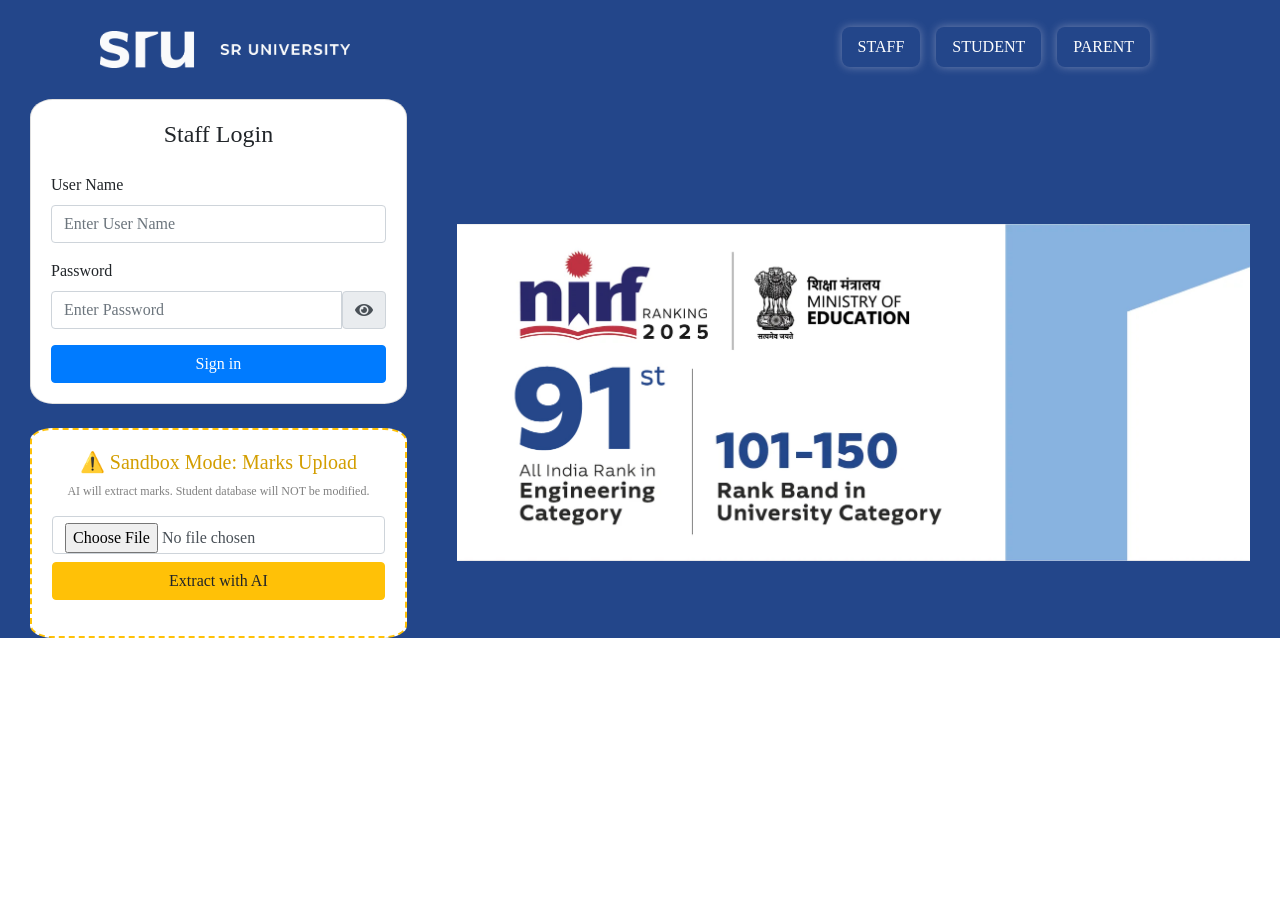
<file: index.html>
<!DOCTYPE html>
<html lang="en">
<head>
    <meta http-equiv="Content-Type" content="text/html; charset=UTF-8">
    <meta name="viewport" content="width=device-width, initial-scale=1">
    <title>SR University - Login</title>
    
    <link rel="icon" href="https://sraap.in/index_files/favicon.ico" type="image/x-icon">
    <link rel="stylesheet" href="./sraap_demo_files/bootstrap.min.css">
    <link rel="stylesheet" href="./sraap_demo_files/style.css">
    <link rel="stylesheet" href="./sraap_demo_files/all.min.css">
    <link rel="stylesheet" href="https://cdnjs.cloudflare.com/ajax/libs/font-awesome/5.15.4/css/all.min.css">

    <link rel="manifest" href="manifest.json">
    <meta name="theme-color" content="#ffffff">
    <link rel="apple-touch-icon" href="sru-logo.png">
    <meta name="apple-mobile-web-app-capable" content="yes">
    <meta name="apple-mobile-web-app-status-bar-style" content="default">
    <meta name="apple-mobile-web-app-title" content="SRU Assistant">
</head>

<body>
    <header>
        <div class="container-fluid" id="header_section">
            <div class="container">
                <nav class="nav-bar">
                    <div class="container d-flex justify-content-between align-items-center">
                        <a class="navbar-brand" href="#"><img class="logo" src="./sraap_demo_files/SRU_white.png" alt="SRU logo"></a>
                        <ul class="nav-menu">
                            <li class="nav-item" style="box-shadow: 0 0 10px rgba(210, 208, 226, 0.43); border-radius:8px; white-space: nowrap;"><a class="nav-link" href="#">STAFF</a></li>
                            <li class="nav-item" style="box-shadow: 0 0 10px rgba(210, 208, 226, 0.43); border-radius:8px; white-space: nowrap;"><a class="nav-link" href="#">STUDENT</a></li>
                            <li class="nav-item" style="box-shadow: 0 0 10px rgba(210, 208, 226, 0.43); border-radius: 8px; white-space: nowrap;"><a class="nav-link" href="#">PARENT</a></li>
                        </ul>
                    </div>
                </nav>
            </div>

            <div class="row align-items-center" hero="">
                <div class="col-lg-4 col-md-4">
                    <div class="card" id="login-card">
                        <div class="card-body">
                            <div class="form_heading text-center mb-4">
                                <h4>Staff Login</h4>
                                <button id="installBtn" style="display: none; width: 100%; margin-top: 15px; padding: 10px 20px; background-color: #0056b3; color: white; border: none; border-radius: 5px; cursor: pointer; font-weight: bold;">📲 Install Mobile App</button>
                            </div>
                            <form id="login-form">
                                <div class="mb-3">
                                    <label for="user_id">User Name</label>
                                    <input type="text" class="form-control" id="user_id" name="user_id" placeholder="Enter User Name" required="">
                                </div>
                                <div class="mb-3">
                                    <label for="password">Password</label>
                                    <div class="input-group">
                                        <input type="password" class="form-control" id="user_password" name="user_password" placeholder="Enter Password" required="">
                                        <span class="input-group-text" onclick="togglePassword()" style="cursor: pointer;">
                                            <i class="fas fa-eye" id="toggleIcon"></i>
                                        </span>
                                    </div>
                                </div>
                                <!-- Login Button triggers the redirect -->
                                <button type="button" id="login-btn" class="btn btn-primary w-100">Sign in</button>
                            </form>
                        </div>
                    </div>
                    
                    <div class="card mt-4" style="border: 2px dashed #ffc107;">
                        <div class="card-body text-center">
                            <h5 style="color: #d39e00;">⚠️ Sandbox Mode: Marks Upload</h5>
                            <p style="font-size: 12px; color: gray;">AI will extract marks. Student database will NOT be modified.</p>
                            <input type="file" id="marks-pdf" accept=".pdf" class="form-control mb-2">
                            <button onclick="uploadMarks()" class="btn btn-warning w-100">Extract with AI</button>
                            <div id="sandbox-results" class="mt-3" style="font-size: 14px; text-align: left;"></div>
                        </div>
                    </div>
                </div>
                <div class="col-lg-8">
                    <div class="container mt-5">
                        <img src="./sraap_demo_files/NIRF_BANNER_2025.jpg" class="d-block w-100" alt="Banner">
                    </div>
                </div>
            </div>
        </div>
    </header>

    <script>
        // LOGIN REDIRECT LOGIC WITH ADMIN BYPASS
        document.getElementById('login-btn').addEventListener('click', function(e) {
            e.preventDefault();
            
            const userInput = document.getElementById('user_id').value.trim();
            const passInput = document.getElementById('user_password').value.trim();

            // 1. Check for Permanent Admin Login
            if (userInput === "admin" && passInput === "sruadmin123") {
                window.location.href = 'admin.html';
                return; // Stop the function here so they go to admin, not dashboard
            }

            // 2. Normal Faculty Login (If not admin)
            const finalUserId = userInput !== "" ? userInput : "Faculty_Member";
            
            // Save to browser storage so page 2 can read the name
            localStorage.setItem('faculty_id', finalUserId);
            
            // Redirect to the faculty portal
            window.location.href = 'dashboard.html';
        });

        function togglePassword() {
            const passwordInput = document.getElementById("user_password");
            const toggleIcon = document.getElementById("toggleIcon");
            if (passwordInput.type === "password") {
                passwordInput.type = "text";
                toggleIcon.classList.replace("fa-eye", "fa-eye-slash");
            } else {
                passwordInput.type = "password";
                toggleIcon.classList.replace("fa-eye-slash", "fa-eye");
            }
        }
        
        async function uploadMarks() {
            const fileInput = document.getElementById('marks-pdf');
            const resultsDiv = document.getElementById('sandbox-results');
            if (!fileInput.files[0]) { alert("Please select a PDF first!"); return; }

            resultsDiv.innerHTML = "<span style='color:blue;'>AI is reading the PDF...</span>";
            const formData = new FormData();
            formData.append("file", fileInput.files[0]);

            try {
                const response = await fetch("https://sru-faculty-agent.onrender.com/sandbox/extract-marks", {
                    method: "POST", body: formData
                });
                const data = await response.json();
                let html = `<div style="background: #e8f5e9; color: #2e7d32; padding: 10px; border-radius: 5px; font-weight: bold; margin-bottom: 10px;">${data.security_status}</div>`;
                html += `<table class="table table-sm table-bordered"><tr><th>Student Name</th><th>Marks</th></tr>`;
                data.extracted_data.forEach(student => {
                    html += `<tr><td>${student.name}</td><td>${student.marks}</td></tr>`;
                });
                html += `</table>`;
                resultsDiv.innerHTML = html;
            } catch (error) {
                resultsDiv.innerHTML = "<span style='color:red;'>Error connecting to AI Server.</span>";
            }
        }
    </script>
</body>
</html>
</file>
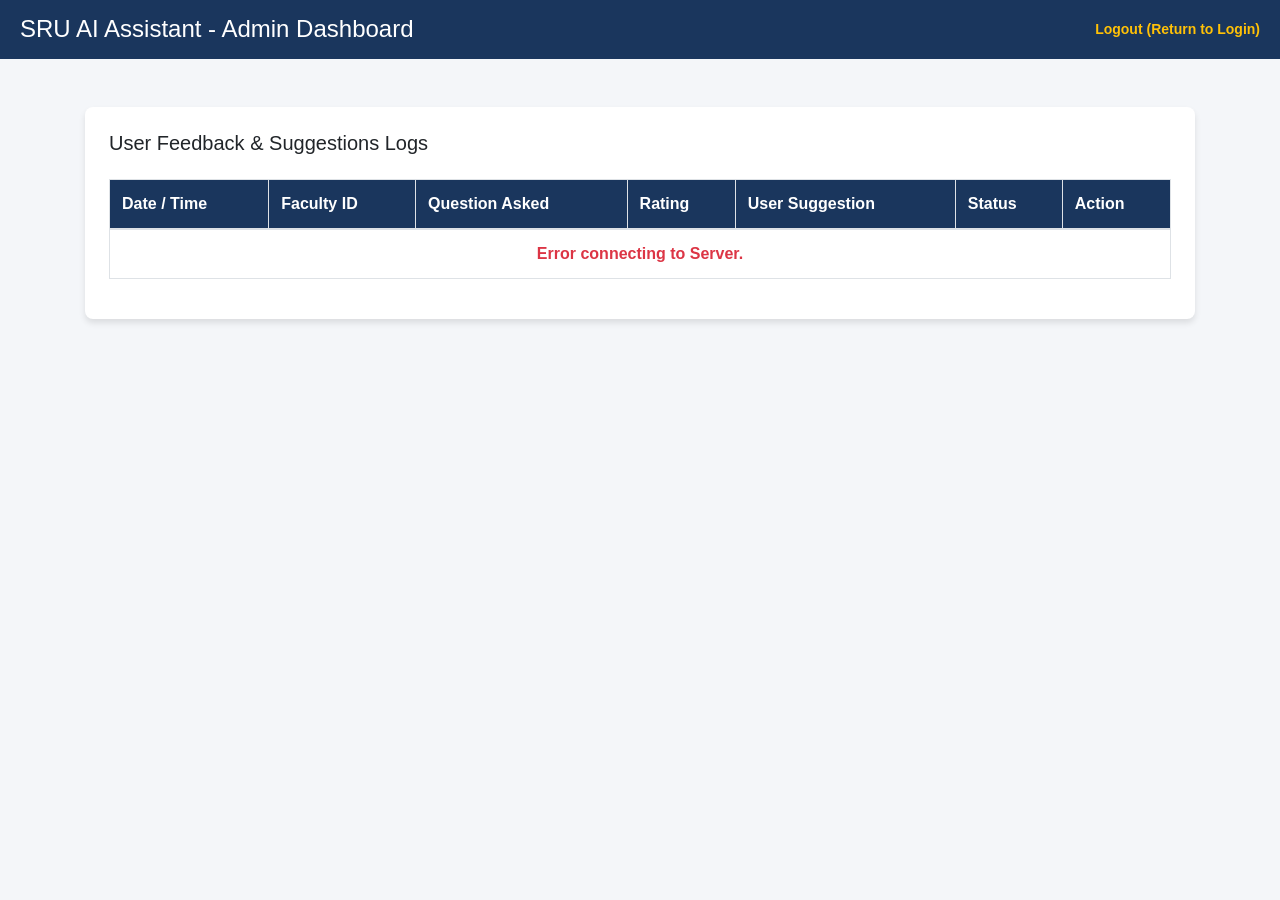
<file: admin.html>
<!DOCTYPE html>
<html lang="en">
<head>
    <meta charset="UTF-8">
    <meta name="viewport" content="width=device-width, initial-scale=1">
    <title>SRU Assistant - Admin Panel</title>
    <link rel="stylesheet" href="./sraap_demo_files/bootstrap.min.css">
    <style>
        body { background-color: #f4f6f9; font-family: sans-serif; }
        .top-nav { background-color: #1a365d; color: white; padding: 15px 20px; }
        .card { box-shadow: 0 4px 6px rgba(0,0,0,0.1); border: none; border-radius: 8px; }
        .table th { background-color: #1a365d; color: white; }
        .badge-up { background-color: #15803d; color: white; padding: 5px 10px; border-radius: 12px; font-size: 12px; }
        .badge-down { background-color: #b91c1c; color: white; padding: 5px 10px; border-radius: 12px; font-size: 12px; }
        .btn-delete { background-color: #dc3545; color: white; border: none; padding: 4px 8px; border-radius: 4px; font-size: 12px; cursor: pointer; }
        .btn-delete:hover { background-color: #c82333; }
        .btn-resolve { background-color: #28a745; color: white; border: none; padding: 4px 8px; border-radius: 4px; font-size: 12px; cursor: pointer; margin-bottom: 5px; }
        .btn-resolve:hover { background-color: #218838; }
        .status-resolved { color: #15803d; font-weight: bold; }
        .status-pending { color: #d97706; font-weight: bold; }
    </style>
</head>
<body>

    <div class="top-nav d-flex justify-content-between align-items-center">
        <h4 class="m-0">SRU AI Assistant - Admin Dashboard</h4>
        <a href="index.html" style="color: #ffc107; text-decoration: none; font-size: 14px; font-weight: bold;">Logout (Return to Login)</a>
    </div>

    <div class="container mt-5">
        <div class="card p-4">
            <h5 class="mb-4">User Feedback & Suggestions Logs</h5>
            
            <div class="table-responsive">
                <table class="table table-hover table-bordered">
                    <thead>
                        <tr>
                            <th>Date / Time</th>
                            <th>Faculty ID</th>
                            <th>Question Asked</th>
                            <th>Rating</th>
                            <th>User Suggestion</th>
                            <th>Status</th>
                            <th>Action</th>
                        </tr>
                    </thead>
                    <tbody id="feedback-table-body">
                        <tr>
                            <td colspan="7" class="text-center text-muted">Loading feedback logs from secure database...</td>
                        </tr>
                    </tbody>
                </table>
            </div>
        </div>
    </div>

    <script>
        // Load data when page opens
        document.addEventListener("DOMContentLoaded", fetchFeedback);

        async function fetchFeedback() {
            const tableBody = document.getElementById("feedback-table-body");
            tableBody.innerHTML = `<tr><td colspan="7" class="text-center text-muted">Loading...</td></tr>`;
            
            try {
                const response = await fetch("https://sru-faculty-agent.onrender.com/api/admin/feedback");
                const result = await response.json();
                
                if (result.status === "success" && result.data.length > 0) {
                    tableBody.innerHTML = ""; 
                    
                    result.data.forEach(log => {
                        const dateObj = new Date(log.timestamp);
                        const formattedDate = dateObj.toLocaleDateString() + " " + dateObj.toLocaleTimeString();
                        const ratingBadge = log.feedback_type === "up" 
                            ? `<span class="badge-up">👍 Helpful</span>` 
                            : `<span class="badge-down">👎 Needs Work</span>`;
                        const suggestionText = log.suggestion ? log.suggestion : "<i class='text-muted'>No written suggestion</i>";

                        const currentStatus = log.status || "Pending";
                        const statusBadge = currentStatus === "Resolved" 
                            ? `<span class="status-resolved">✅ Resolved</span>` 
                            : `<span class="status-pending">⏳ Pending</span>`;

                        const resolveBtn = currentStatus !== "Resolved" 
                            ? `<button class="btn-resolve w-100" onclick="resolveFeedback('${log._id}')">✅ Resolve</button>` 
                            : ``;

                        const row = `
                            <tr>
                                <td style="font-size: 12px; white-space: nowrap;">${formattedDate}</td>
                                <td><b>${log.user_id}</b></td>
                                <td style="font-size: 14px;">${log.question}</td>
                                <td>${ratingBadge}</td>
                                <td style="font-size: 14px; color: #b91c1c;">${suggestionText}</td>
                                <td>${statusBadge}</td>
                                <td>
                                    ${resolveBtn}
                                    <button class="btn-delete w-100" onclick="deleteFeedback('${log._id}')">🗑️ Delete</button>
                                </td>
                            </tr>
                        `;
                        tableBody.innerHTML += row;
                    });
                } else {
                    tableBody.innerHTML = `<tr><td colspan="7" class="text-center text-muted">No feedback logs found.</td></tr>`;
                }
            } catch (error) {
                tableBody.innerHTML = `<tr><td colspan="7" class="text-center text-danger"><b>Error connecting to Server.</b></td></tr>`;
            }
        }

        async function resolveFeedback(logId) {
            try {
                const response = await fetch(`https://sru-faculty-agent.onrender.com/api/admin/feedback/${logId}/resolve`, {
                    method: "PUT"
                });
                const result = await response.json();
                if (result.status === "success") {
                    fetchFeedback(); 
                } else {
                    alert("Error updating status.");
                }
            } catch (error) {
                alert("Failed to connect to the server.");
            }
        }

        async function deleteFeedback(logId) {
            // Ask for confirmation before deleting
            const confirmDelete = confirm("Are you sure you want to permanently delete this feedback?");
            if (!confirmDelete) return;

            try {
                const response = await fetch(`https://sru-faculty-agent.onrender.com/api/admin/feedback/${logId}`, {
                    method: "DELETE"
                });
                
                const result = await response.json();
                
                if (result.status === "success") {
                    // Refresh the table immediately to show it's gone
                    fetchFeedback(); 
                } else {
                    alert("Error: Could not delete the record.");
                }
            } catch (error) {
                console.error("Delete error:", error);
                alert("Failed to connect to the server.");
            }
        }
    </script>
</body>
</html>
</file>
<file: sraap_demo_files/style.css>
*{
    margin: 0%;
    padding: 0%;
    box-sizing: border-box;
}
:root {
    --bgcolor: #23468A;
    --bglight: #97B9E2;
    --bgblack: #000000;
    --white-color: #fff;
   
}
body{
    font-family: "Centrale Sans";
}
#header_section{
    background: linear-gradient(to bottom, var(--bgcolor) 100%, var(--white-color) 20%);
    
}
#header_section .logo{
    width: 250px;
    height: auto;
}


/*#header_section > .container{*/
/*    padding:10px 0px 0px 0px;*/
/*}*/







/* .carousel-indicators {
 
    bottom: -62px !important;
} */
#header_section .carousel-inner {
 
    border-radius: 30px;
    box-shadow: 1px 1px 5px -3px;
 
}
#login_section{
    margin-top:25px;
}
/* #notification_wrapper{
    margin-top: -40px;
} */
#notification thead tr .type_table{

    background-color:var(--bgcolor) ;
    color: var(--white-color);
    
    border-right: 2px solid var(--white-color);
    border-bottom: 2px solid var(--white-color);
}
div.dataTables_wrapper div.dataTables_filter input {
    margin-left: .5em;
    display: inline-block;
    width: auto;
    border-radius: 25px;
    padding: 8px;
    margin-right: 11px;
    background: #dbe7f7;
}
.search-icon{
    width: 20px;
}
#notification thead tr .desc_table{
    background-color:var(--bglight) ;
    border-right: 2px solid var(--white-color);
    border-bottom: 2px solid var(--white-color);
}
   /* #notification_length{
    display: none;
  } */
table.dataTable.table-striped>tbody>tr:nth-of-type(n+1)>* {
   
    border-right: 2px solid var(--white-color);
    border-bottom:2px solid var(--white-color);
}
table {
    font-size: 13px;
}

.table_heading{
    font-size: 20px;
    font-weight: 600;
    color: var(--bgcolor);
}

 


.captcha_img img{
    width: 150px;
    margin-bottom: 20px;
    
  }
    

.card{
  border-radius: 6%;
  width:95%;
  margin-left: 15px;
}

.divider{
    margin-top: 5px;
    margin-bottom: 10px;
    height: 8px;
    width: 100%;
    background-color: var(--bgcolor);
}
footer{
    margin-top: 100px;
    background-color: var(--bgcolor);
}
footer .row  p{
    color: var(--white-color);
    margin: auto;
    padding: 20px 0px;
    font-family: 13px;
}
footer .row  .footer_copyright p{
    text-align: left;
}

footer .row  .footer_desig p{
    text-align: right;
}

#mobile_sticky_bar{
    display: none ;
   }
   .navbar{
    text-align: right;
}



 
 
.fixed {
 margin:0;
padding:5px 0px;
 
background-color: #23468A;
/*border-bottom: 2px solid #97b9e2;*/
width: 100%;
height: 60px;
position: fixed;
z-index: 9999;
top:0;
left: 0;
opacity: 0.9;
transition: all 200ms linear;
-moz-transition: all 200ms linear;
-webkit-transition: all 200ms linear;   
    
}
 
 /*.fixed .container{*/
 /*  background-color: #23468A;  */
 /*}*/
 .nav-menu {
 margin-top:11px;
 padding-right:30px;
}

.nav-menu li {
  list-style: none;
}

.nav-menu a {
  color: #fff;
  text-decoration: none;
}

.nav-bar {
  min-height: 4.375em;
  display: flex;
  justify-content: space-between;
  align-items: center;
  padding: 0;
}

.nav-branding {
  font-size: 2rem;
  font-weight: 600;
  transition: color 500ms ease;
}

.nav-branding:hover, .nav-branding:focus {
  color: dodgerblue;
}

.nav-menu {
  position: fixed;
  left: -100%;
  top:50px;
  flex-direction: column;
  background-color:  var(--bgcolor);
  width: 100%;
  
  text-align: center;
  transition: 750ms;
    z-index: 1000;
}

.nav-menu.active {
  left: 0;
}

.nav-item {
  margin: 1em 0;
}

.nav-link {
  transition: 400ms ease;
  color:#fff;
}

.nav-link:hover, .nav-link:focus {
  color: var(--bglight);

}

.hamburger {
  cursor: pointer;
}

.bar {
  display: block;
  background-color: #fff;
  width: 24px;
  /* The following 2 properties are essential in creating the "X" when the hamburger is clicked. If you change just 1 of the 2, then you need to find the proper combination for the other one */
  height: 2px;
  margin: 6px auto;

  /*    -webkit-transition: all 300ms ease;  */
  transition: all 300ms ease-in-out;
}

.hamburger.active .bar:nth-child(2) {
  opacity: 0
}

.hamburger.active .bar:nth-child(1) {
  transform: translateY(8px) rotate(45deg);
}

.hamburger.active .bar:nth-child(3) {
  transform: translateY(-8px) rotate(-45deg);
}



@media (min-width: 768px) {

  .nav-menu {
    position: static;
    display: flex;
    flex-direction: row;
    justify-content: space-between;
    align-items: center;
    gap: 1em;
    width: auto;
    
  
  }

  .hamburger {
    display: none;
  }
}






@media (max-width:768px) {
    


    .navbar-dark .navbar-nav .nav-link {
        color: #fff;
        border-bottom: 1px solid #ffffff61;
        padding-right: 19px;
    }


    .carsl{
      margin-top:none;
    }


    #mobile_sticky_bar{
 
        width: 100%;
        position: fixed;
        bottom: 0;
        z-index: 20;
      }
      #mobile_sticky_bar .sticky_bar_1{
        background-color: var(--bgcolor);
        padding: 10px;
        font-size: 20px;
        font-weight: 600;
        
      }
      #mobile_sticky_bar .sticky_bar_1 a{
      color: var(--white-color);
      text-decoration: none;
        
      }
      #mobile_sticky_bar .sticky_bar_2{
        background-color: var(--bglight);
         padding: 10px;
           font-size: 20px;
         font-weight: 600;
      }
      #mobile_sticky_bar .sticky_bar_2 a{
        color: var(--bgblack);
        text-decoration: none;
      }
      
 


    #notification_wrapper{
        margin-top: unset;
    }
    #header_section .logo {
        width: 235px;
      
    }
   
    
    #login_section {
        margin-top: 50px;
        
    }
    .hero{
      padding-top:500px;
    }
    /* #login_section .container .row {
       flex-direction: column-reverse;
    } */

    #login_section .col-md-4 .form_data {
      
        margin-top: 20px;
    }
    
    .table_heading {
    
        text-align: center;
    }
    table {
        font-size: 12px;
    }
    #notification_length{
        margin-bottom: 8px;
        color: var(--bgcolor);
        font-size: 13px;
    }
    footer .row  p{
    
      font-family: 12px;
    }
    footer .row  .footer_copyright p{
        padding-top: 10px;
        text-align: center;
    }
    
    footer .row  .footer_desig p{
        text-align: center;
        padding-bottom: 10px;
    }
    .card{
      margin-top: 38px;
      border-radius: 6%;
      width:100%;
      margin-left:0px;
      
    }
    
}


@media (max-width:400px) { 
    #header_section .logo {
        width: 200px;
      
    }
   
}
</file>
